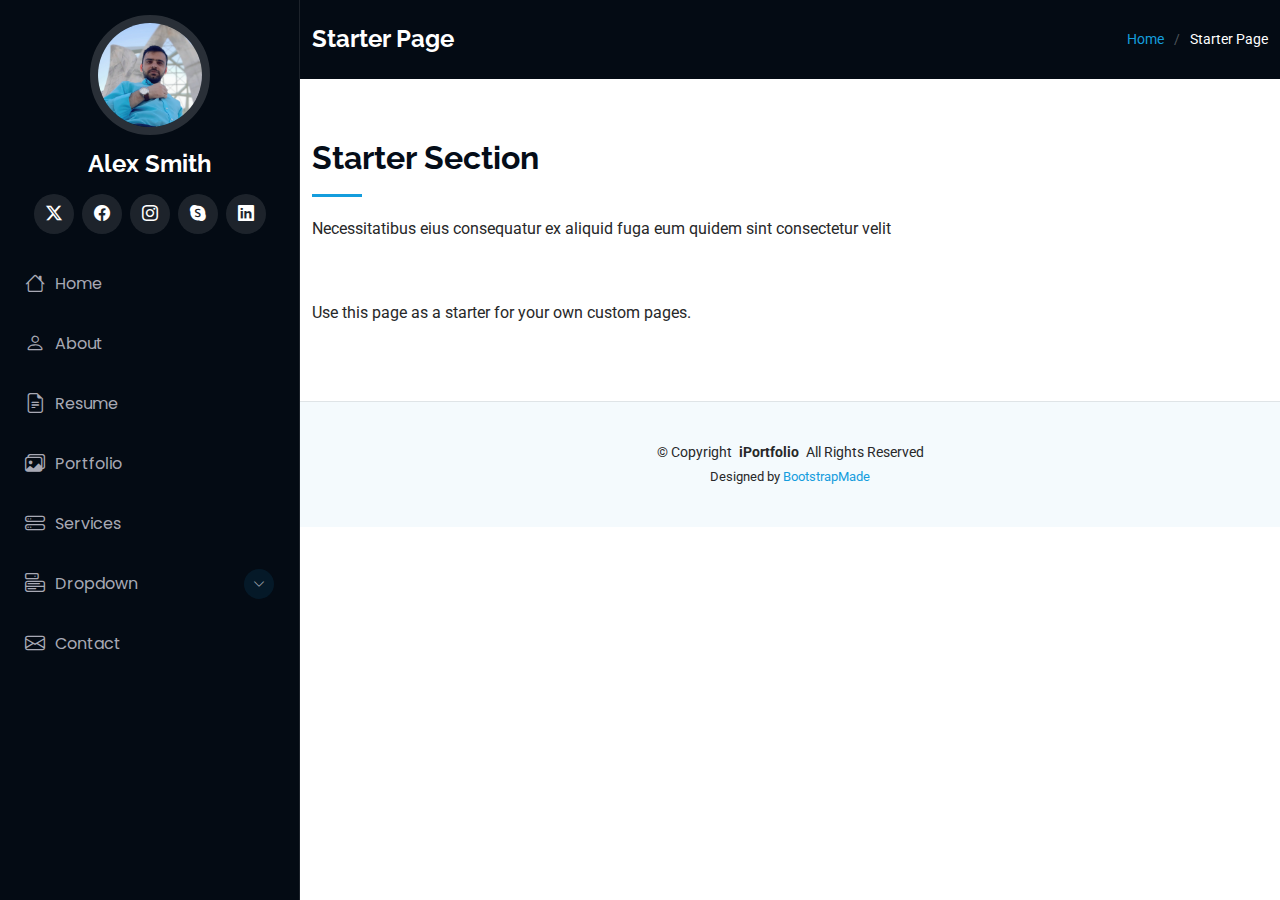
<file: starter-page.html>
<!DOCTYPE html>
<html lang="en">

<head>
  <meta charset="utf-8">
  <meta content="width=device-width, initial-scale=1.0" name="viewport">
  <title>Starter Page - iPortfolio Bootstrap Template</title>
  <meta content="" name="description">
  <meta content="" name="keywords">

  <!-- Favicons -->
  <link href="assets/img/favicon.png" rel="icon">
  <link href="assets/img/apple-touch-icon.png" rel="apple-touch-icon">

  <!-- Fonts -->
  <link href="https://fonts.googleapis.com" rel="preconnect">
  <link href="https://fonts.gstatic.com" rel="preconnect" crossorigin>
  <link href="https://fonts.googleapis.com/css2?family=Roboto:ital,wght@0,100;0,300;0,400;0,500;0,700;0,900;1,100;1,300;1,400;1,500;1,700;1,900&family=Poppins:ital,wght@0,100;0,200;0,300;0,400;0,500;0,600;0,700;0,800;0,900;1,100;1,200;1,300;1,400;1,500;1,600;1,700;1,800;1,900&family=Raleway:ital,wght@0,100;0,200;0,300;0,400;0,500;0,600;0,700;0,800;0,900;1,100;1,200;1,300;1,400;1,500;1,600;1,700;1,800;1,900&display=swap" rel="stylesheet">

  <!-- Vendor CSS Files -->
  <link href="assets/vendor/bootstrap/css/bootstrap.min.css" rel="stylesheet">
  <link href="assets/vendor/bootstrap-icons/bootstrap-icons.css" rel="stylesheet">
  <link href="assets/vendor/aos/aos.css" rel="stylesheet">
  <link href="assets/vendor/glightbox/css/glightbox.min.css" rel="stylesheet">
  <link href="assets/vendor/swiper/swiper-bundle.min.css" rel="stylesheet">

  <!-- Main CSS File -->
  <link href="assets/css/main.css" rel="stylesheet">

  <!-- =======================================================
  * Template Name: iPortfolio
  * Template URL: https://bootstrapmade.com/iportfolio-bootstrap-portfolio-websites-template/
  * Updated: Jun 29 2024 with Bootstrap v5.3.3
  * Author: BootstrapMade.com
  * License: https://bootstrapmade.com/license/
  ======================================================== -->
</head>

<body class="starter-page-page">

  <header id="header" class="header dark-background d-flex flex-column">
    <i class="header-toggle d-xl-none bi bi-list"></i>

    <div class="profile-img">
      <img src="assets/img/my-profile-img.jpg" alt="" class="img-fluid rounded-circle">
    </div>

    <a href="index.html" class="logo d-flex align-items-center justify-content-center">
      <!-- Uncomment the line below if you also wish to use an image logo -->
      <!-- <img src="assets/img/logo.png" alt=""> -->
      <h1 class="sitename">Alex Smith</h1>
    </a>

    <div class="social-links text-center">
      <a href="#" class="twitter"><i class="bi bi-twitter-x"></i></a>
      <a href="#" class="facebook"><i class="bi bi-facebook"></i></a>
      <a href="#" class="instagram"><i class="bi bi-instagram"></i></a>
      <a href="#" class="google-plus"><i class="bi bi-skype"></i></a>
      <a href="#" class="linkedin"><i class="bi bi-linkedin"></i></a>
    </div>

    <nav id="navmenu" class="navmenu">
      <ul>
        <li><a href="#hero"><i class="bi bi-house navicon"></i>Home</a></li>
        <li><a href="#about"><i class="bi bi-person navicon"></i> About</a></li>
        <li><a href="#resume"><i class="bi bi-file-earmark-text navicon"></i> Resume</a></li>
        <li><a href="#portfolio"><i class="bi bi-images navicon"></i> Portfolio</a></li>
        <li><a href="#services"><i class="bi bi-hdd-stack navicon"></i> Services</a></li>
        <li class="dropdown"><a href="#"><i class="bi bi-menu-button navicon"></i> <span>Dropdown</span> <i class="bi bi-chevron-down toggle-dropdown"></i></a>
          <ul>
            <li><a href="#">Dropdown 1</a></li>
            <li class="dropdown"><a href="#"><span>Deep Dropdown</span> <i class="bi bi-chevron-down toggle-dropdown"></i></a>
              <ul>
                <li><a href="#">Deep Dropdown 1</a></li>
                <li><a href="#">Deep Dropdown 2</a></li>
                <li><a href="#">Deep Dropdown 3</a></li>
                <li><a href="#">Deep Dropdown 4</a></li>
                <li><a href="#">Deep Dropdown 5</a></li>
              </ul>
            </li>
            <li><a href="#">Dropdown 2</a></li>
            <li><a href="#">Dropdown 3</a></li>
            <li><a href="#">Dropdown 4</a></li>
          </ul>
        </li>
        <li><a href="#contact"><i class="bi bi-envelope navicon"></i> Contact</a></li>
      </ul>
    </nav>

  </header>

  <main class="main">

    <!-- Page Title -->
    <div class="page-title dark-background">
      <div class="container d-lg-flex justify-content-between align-items-center">
        <h1 class="mb-2 mb-lg-0">Starter Page</h1>
        <nav class="breadcrumbs">
          <ol>
            <li><a href="index.html">Home</a></li>
            <li class="current">Starter Page</li>
          </ol>
        </nav>
      </div>
    </div><!-- End Page Title -->

    <!-- Starter Section Section -->
    <section id="starter-section" class="starter-section section">

      <!-- Section Title -->
      <div class="container section-title" data-aos="fade-up">
        <h2>Starter Section</h2>
        <p>Necessitatibus eius consequatur ex aliquid fuga eum quidem sint consectetur velit</p>
      </div><!-- End Section Title -->

      <div class="container" data-aos="fade-up">
        <p>Use this page as a starter for your own custom pages.</p>
      </div>

    </section><!-- /Starter Section Section -->

  </main>

  <footer id="footer" class="footer position-relative light-background">

    <div class="container">
      <div class="copyright text-center ">
        <p>© <span>Copyright</span> <strong class="px-1 sitename">iPortfolio</strong> <span>All Rights Reserved</span></p>
      </div>
      <div class="credits">
        <!-- All the links in the footer should remain intact. -->
        <!-- You can delete the links only if you've purchased the pro version. -->
        <!-- Licensing information: https://bootstrapmade.com/license/ -->
        <!-- Purchase the pro version with working PHP/AJAX contact form: [buy-url] -->
        Designed by <a href="https://bootstrapmade.com/">BootstrapMade</a>
      </div>
    </div>

  </footer>

  <!-- Scroll Top -->
  <a href="#" id="scroll-top" class="scroll-top d-flex align-items-center justify-content-center"><i class="bi bi-arrow-up-short"></i></a>

  <!-- Preloader -->
  <div id="preloader"></div>

  <!-- Vendor JS Files -->
  <script src="assets/vendor/bootstrap/js/bootstrap.bundle.min.js"></script>
  <script src="assets/vendor/php-email-form/validate.js"></script>
  <script src="assets/vendor/aos/aos.js"></script>
  <script src="assets/vendor/typed.js/typed.umd.js"></script>
  <script src="assets/vendor/purecounter/purecounter_vanilla.js"></script>
  <script src="assets/vendor/waypoints/noframework.waypoints.js"></script>
  <script src="assets/vendor/glightbox/js/glightbox.min.js"></script>
  <script src="assets/vendor/imagesloaded/imagesloaded.pkgd.min.js"></script>
  <script src="assets/vendor/isotope-layout/isotope.pkgd.min.js"></script>
  <script src="assets/vendor/swiper/swiper-bundle.min.js"></script>

  <!-- Main JS File -->
  <script src="assets/js/main.js"></script>

</body>

</html>
</file>
<file: assets/css/main.css>
/**
* Template Name: iPortfolio
* Template URL: https://bootstrapmade.com/iportfolio-bootstrap-portfolio-websites-template/
* Updated: Jun 29 2024 with Bootstrap v5.3.3
* Author: BootstrapMade.com
* License: https://bootstrapmade.com/license/
*/

/*--------------------------------------------------------------
# Font & Color Variables
# Help: https://bootstrapmade.com/color-system/
--------------------------------------------------------------*/
/* Fonts */
:root {
  --default-font: "Roboto",  system-ui, -apple-system, "Segoe UI", Roboto, "Helvetica Neue", Arial, "Noto Sans", "Liberation Sans", sans-serif, "Apple Color Emoji", "Segoe UI Emoji", "Segoe UI Symbol", "Noto Color Emoji";
  --heading-font: "Raleway",  sans-serif;
  --nav-font: "Poppins",  sans-serif;
}

/* Global Colors - The following color variables are used throughout the website. Updating them here will change the color scheme of the entire website */
:root { 
  --background-color: #ffffff; /* Background color for the entire website, including individual sections */
  --default-color: #272829; /* Default color used for the majority of the text content across the entire website */
  --heading-color: #050d18; /* Color for headings, subheadings and title throughout the website */
  --accent-color: #149ddd; /* Accent color that represents your brand on the website. It's used for buttons, links, and other elements that need to stand out */
  --surface-color: #ffffff; /* The surface color is used as a background of boxed elements within sections, such as cards, icon boxes, or other elements that require a visual separation from the global background. */
  --contrast-color: #ffffff; /* Contrast color for text, ensuring readability against backgrounds of accent, heading, or default colors. */
}

/* Nav Menu Colors - The following color variables are used specifically for the navigation menu. They are separate from the global colors to allow for more customization options */
:root {
  --nav-color: #a8a9b4;  /* The default color of the main navmenu links */
  --nav-hover-color: #ffffff; /* Applied to main navmenu links when they are hovered over or active */
  --nav-mobile-background-color: #040b14; /* Used as the background color for mobile navigation menu */
  --nav-dropdown-background-color: #040b14; /* Used as the background color for dropdown items that appear when hovering over primary navigation items */
  --nav-dropdown-color: #a8a9b4; /* Used for navigation links of the dropdown items in the navigation menu. */
  --nav-dropdown-hover-color: #ffffff; /* Similar to --nav-hover-color, this color is applied to dropdown navigation links when they are hovered over. */
}

/* Color Presets - These classes override global colors when applied to any section or element, providing reuse of the sam color scheme. */

.light-background {
  --background-color: #f4fafd;
  --surface-color: #ffffff;
}

.dark-background {
  --background-color: #040b14;
  --default-color: #ffffff;
  --heading-color: #ffffff;
  --surface-color: #151f2b;
  --contrast-color: #ffffff;
}

/* Smooth scroll */
:root {
  scroll-behavior: smooth;
}

/*--------------------------------------------------------------
# General Styling & Shared Classes
--------------------------------------------------------------*/
body {
  color: var(--default-color);
  background-color: var(--background-color);
  font-family: var(--default-font);
}

a {
  color: var(--accent-color);
  text-decoration: none;
  transition: 0.3s;
}

a:hover {
  color: color-mix(in srgb, var(--accent-color), transparent 25%);
  text-decoration: none;
}

h1,
h2,
h3,
h4,
h5,
h6 {
  color: var(--heading-color);
  font-family: var(--heading-font);
}

/* PHP Email Form Messages
------------------------------*/
.php-email-form .error-message {
  display: none;
  background: #df1529;
  color: #ffffff;
  text-align: left;
  padding: 15px;
  margin-bottom: 24px;
  font-weight: 600;
}

.php-email-form .sent-message {
  display: none;
  color: #ffffff;
  background: #059652;
  text-align: center;
  padding: 15px;
  margin-bottom: 24px;
  font-weight: 600;
}

.php-email-form .loading {
  display: none;
  background: var(--surface-color);
  text-align: center;
  padding: 15px;
  margin-bottom: 24px;
}

.php-email-form .loading:before {
  content: "";
  display: inline-block;
  border-radius: 50%;
  width: 24px;
  height: 24px;
  margin: 0 10px -6px 0;
  border: 3px solid var(--accent-color);
  border-top-color: var(--surface-color);
  animation: php-email-form-loading 1s linear infinite;
}

@keyframes php-email-form-loading {
  0% {
    transform: rotate(0deg);
  }

  100% {
    transform: rotate(360deg);
  }
}

/*--------------------------------------------------------------
# Global Header
--------------------------------------------------------------*/
.header {
  color: var(--default-color);
  background-color: var(--background-color);
  position: fixed;
  top: 0;
  left: 0;
  bottom: 0;
  padding: 0 15px;
  width: 300px;
  transition: all ease-in-out 0.3s;
  overflow-y: auto;
  z-index: 997;
  border-right: 1px solid color-mix(in srgb, var(--default-color), transparent 90%);
}

.header .profile-img img {
  margin: 15px auto;
  display: block;
  width: 120px;
  border: 8px solid color-mix(in srgb, var(--default-color), transparent 85%);
}

.header .logo {
  line-height: 1;
  margin-bottom: 15px;
}

.header .logo img {
  max-height: 32px;
  margin-right: 8px;
}

.header .logo h1 {
  font-size: 24px;
  margin: 0;
  font-weight: 700;
  color: var(--heading-color);
}

.header .social-links {
  margin: 0 0 20px 0;
}

.header .social-links a {
  font-size: 16px;
  display: inline-flex;
  align-items: center;
  justify-content: center;
  background: color-mix(in srgb, var(--default-color), transparent 90%);
  color: var(--default-color);
  margin: 0 2px;
  border-radius: 50%;
  text-align: center;
  width: 40px;
  height: 40px;
  transition: 0.3s;
}

.header .social-links a:hover {
  color: var(--contrast-color);
  background: var(--accent-color);
}

@media (min-width: 1200px) {

  .header~main,
  .header~#footer {
    margin-left: 300px;
  }
}

@media (max-width: 1199px) {
  .header {
    left: -100%;
  }
}

.header.header-show {
  left: 0;
}

.header .header-toggle {
  color: var(--contrast-color);
  background-color: var(--accent-color);
  font-size: 22px;
  display: flex;
  align-items: center;
  justify-content: center;
  width: 40px;
  height: 40px;
  border-radius: 50%;
  cursor: pointer;
  position: fixed;
  top: 15px;
  right: 15px;
  z-index: 9999;
  transition: background-color 0.3s;
}

.header .header-toggle:hover {
  color: var(--contrast-color);
  background-color: color-mix(in srgb, var(--accent-color) 90%, white 15%);
}

/*--------------------------------------------------------------
# Navigation Menu
--------------------------------------------------------------*/
.mobile-nav-toggle {
  display: none;
}

.navmenu {
  padding: 0;
  z-index: 9997;
}

.navmenu ul {
  list-style: none;
  padding: 0 0 20px 0;
  margin: 0;
}

.navmenu a,
.navmenu a:focus {
  color: var(--nav-color);
  padding: 15px 10px;
  font-family: var(--nav-font);
  font-size: 16px;
  font-weight: 400;
  display: flex;
  align-items: center;
  white-space: nowrap;
  transition: 0.3s;
  width: 100%;
}

.navmenu a .navicon,
.navmenu a:focus .navicon {
  font-size: 20px;
  margin-right: 10px;
}

.navmenu a .toggle-dropdown,
.navmenu a:focus .toggle-dropdown {
  font-size: 12px;
  line-height: 0;
  margin-left: auto;
  width: 30px;
  height: 30px;
  display: flex;
  align-items: center;
  justify-content: center;
  border-radius: 50%;
  transition: 0.3s;
  flex-shrink: 0;
  background-color: color-mix(in srgb, var(--accent-color), transparent 90%);
}

.navmenu a .toggle-dropdown:hover,
.navmenu a:focus .toggle-dropdown:hover {
  background-color: var(--accent-color);
  color: var(--contrast-color);
}

.navmenu a:hover,
.navmenu .active,
.navmenu .active:focus {
  color: var(--nav-hover-color);
}

.navmenu a:hover .navicon,
.navmenu .active .navicon,
.navmenu .active:focus .navicon {
  color: var(--accent-color);
}

.navmenu .active .toggle-dropdown,
.navmenu .active:focus .toggle-dropdown {
  background-color: var(--accent-color);
  color: var(--contrast-color);
  transform: rotate(180deg);
}

.navmenu .dropdown {
  display: block;
}

.navmenu .dropdown a,
.navmenu .dropdown a:focus {
  color: --nav-dropdown-color;
}

.navmenu .dropdown a:hover,
.navmenu .dropdown .active,
.navmenu .dropdown .active:focus {
  color: var(--nav-dropdown-hover-color);
}

.navmenu .dropdown ul {
  position: static;
  display: none;
  z-index: 99;
  padding: 5px 10px;
  margin: 5px 10px;
  background-color: var(--nav-dropdown-background-color);
  border: 1px solid color-mix(in srgb, var(--default-color), transparent 90%);
  box-shadow: none;
  transition: all 0.5s ease-in-out;
}

.navmenu .dropdown ul ul {
  background-color: rgba(33, 37, 41, 0.1);
}

.navmenu .dropdown>.dropdown-active {
  display: block;
  background-color: rgba(33, 37, 41, 0.03);
}

/*--------------------------------------------------------------
# Global Footer
--------------------------------------------------------------*/
.footer {
  color: var(--default-color);
  background-color: var(--background-color);
  font-size: 14px;
  padding: 40px 0;
  position: relative;
  border-top: 1px solid color-mix(in srgb, var(--default-color), transparent 90%);
}

.footer .copyright p {
  margin-bottom: 0;
}

.footer .credits {
  margin-top: 4px;
  font-size: 13px;
  text-align: center;
}

/*--------------------------------------------------------------
# Preloader
--------------------------------------------------------------*/
#preloader {
  position: fixed;
  inset: 0;
  z-index: 999999;
  overflow: hidden;
  background: var(--background-color);
  transition: all 0.6s ease-out;
}

#preloader:before {
  content: "";
  position: fixed;
  top: calc(50% - 30px);
  left: calc(50% - 30px);
  border: 6px solid #ffffff;
  border-color: var(--accent-color) transparent var(--accent-color) transparent;
  border-radius: 50%;
  width: 60px;
  height: 60px;
  animation: animate-preloader 1.5s linear infinite;
}

@keyframes animate-preloader {
  0% {
    transform: rotate(0deg);
  }

  100% {
    transform: rotate(360deg);
  }
}

/*--------------------------------------------------------------
# Scroll Top Button
--------------------------------------------------------------*/
.scroll-top {
  position: fixed;
  visibility: hidden;
  opacity: 0;
  right: 15px;
  bottom: -15px;
  z-index: 99999;
  background-color: var(--accent-color);
  width: 44px;
  height: 44px;
  border-radius: 50px;
  transition: all 0.4s;
}

.scroll-top i {
  font-size: 24px;
  color: var(--contrast-color);
  line-height: 0;
}

.scroll-top:hover {
  background-color: color-mix(in srgb, var(--accent-color), transparent 20%);
  color: var(--contrast-color);
}

.scroll-top.active {
  visibility: visible;
  opacity: 1;
  bottom: 15px;
}

/*--------------------------------------------------------------
# Disable aos animation delay on mobile devices
--------------------------------------------------------------*/
@media screen and (max-width: 768px) {
  [data-aos-delay] {
    transition-delay: 0 !important;
  }
}

/*--------------------------------------------------------------
# Global Page Titles & Breadcrumbs
--------------------------------------------------------------*/
.page-title {
  color: var(--default-color);
  background-color: var(--background-color);
  padding: 25px 0;
  position: relative;
}

.page-title h1 {
  font-size: 24px;
  font-weight: 700;
}

.page-title .breadcrumbs ol {
  display: flex;
  flex-wrap: wrap;
  list-style: none;
  padding: 0;
  margin: 0;
  font-size: 14px;
  font-weight: 400;
}

.page-title .breadcrumbs ol li+li {
  padding-left: 10px;
}

.page-title .breadcrumbs ol li+li::before {
  content: "/";
  display: inline-block;
  padding-right: 10px;
  color: color-mix(in srgb, var(--default-color), transparent 70%);
}

/*--------------------------------------------------------------
# Global Sections
--------------------------------------------------------------*/
section,
.section {
  color: var(--default-color);
  background-color: var(--background-color);
  padding: 60px 0;
  overflow: clip;
}

/*--------------------------------------------------------------
# Global Section Titles
--------------------------------------------------------------*/
.section-title {
  padding-bottom: 60px;
  position: relative;
}

.section-title h2 {
  font-size: 32px;
  font-weight: 700;
  margin-bottom: 20px;
  padding-bottom: 20px;
  position: relative;
}

.section-title h2:after {
  content: "";
  position: absolute;
  display: block;
  width: 50px;
  height: 3px;
  background: var(--accent-color);
  left: 0;
  bottom: 0;
}

.section-title p {
  margin-bottom: 0;
}

/*--------------------------------------------------------------
# Hero Section
--------------------------------------------------------------*/
.hero {
  width: 100%;
  min-height: 100vh;
  position: relative;
  padding: 80px 0;
  display: flex;
  align-items: center;
  justify-content: center;
}

.hero img {
  position: absolute;
  inset: 0;
  display: block;
  width: 100%;
  height: 100%;
  object-fit: cover;
  z-index: 1;
}

.hero:before {
  content: "";
  background: color-mix(in srgb, var(--background-color), transparent 70%);
  position: absolute;
  inset: 0;
  z-index: 2;
}

.hero .container {
  position: relative;
  z-index: 3;
}

.hero h2 {
  margin: 0;
  font-size: 64px;
  font-weight: 700;
}

.hero p {
  margin: 5px 0 0 0;
  font-size: 26px;
}

.hero p span {
  letter-spacing: 1px;
  border-bottom: 2px solid var(--accent-color);
}

.hero .social-links {
  margin-top: 25px;
}

.hero .social-links a {
  font-size: 24px;
  display: inline-block;
  color: color-mix(in srgb, var(--default-color), transparent 50%);
  line-height: 1;
  margin-right: 20px;
  transition: 0.3s;
}

.hero .social-links a:hover {
  color: var(--accent-color);
}

@media (max-width: 768px) {
  .hero h2 {
    font-size: 32px;
  }

  .hero p {
    font-size: 20px;
  }
}

/*--------------------------------------------------------------
# About Section
--------------------------------------------------------------*/
.about .content h2 {
  font-weight: 700;
  font-size: 24px;
}

.about .content ul {
  list-style: none;
  padding: 0;
}

.about .content ul li {
  margin-bottom: 20px;
  display: flex;
  align-items: center;
}

.about .content ul strong {
  margin-right: 10px;
}

.about .content ul i {
  font-size: 16px;
  margin-right: 5px;
  color: var(--accent-color);
  line-height: 0;
}

/*--------------------------------------------------------------
# Stats Section
--------------------------------------------------------------*/
.stats .stats-item {
  padding: 30px;
  width: 100%;
}

.stats .stats-item i {
  color: var(--accent-color);
  display: block;
  font-size: 44px;
  float: left;
  line-height: 0;
}

.stats .stats-item .purecounter {
  color: var(--heading-color);
  font-size: 48px;
  line-height: 40px;
  display: block;
  font-weight: 700;
  margin-left: 60px;
}

.stats .stats-item p {
  color: color-mix(in srgb, var(--default-color), transparent 40%);
  padding: 15px 0 0 0;
  margin: 0 0 0 60px;
  font-family: var(--heading-font);
  font-size: 14px;
}

/*--------------------------------------------------------------
# Skills Section
--------------------------------------------------------------*/
.skills .progress {
  height: 60px;
  display: block;
  background: none;
  border-radius: 0;
}

.skills .progress .skill {
  color: var(--heading-color);
  padding: 0;
  margin: 0 0 6px 0;
  text-transform: uppercase;
  display: block;
  font-weight: 600;
  font-family: var(--heading-font);
}

.skills .progress .skill .val {
  float: right;
  font-style: normal;
}

.skills .progress-bar-wrap {
  background: color-mix(in srgb, var(--default-color), transparent 90%);
  height: 10px;
}

.skills .progress-bar {
  width: 1px;
  height: 10px;
  transition: 0.9s;
  background-color: var(--accent-color);
}

/*--------------------------------------------------------------
# Resume Section
--------------------------------------------------------------*/
.resume .resume-title {
  color: var(--heading-color);
  font-size: 26px;
  font-weight: 700;
  margin-top: 20px;
  margin-bottom: 20px;
}

.resume .resume-item {
  padding: 0 0 20px 20px;
  margin-top: -2px;
  border-left: 2px solid var(--accent-color);
  position: relative;
}

.resume .resume-item h4 {
  line-height: 18px;
  font-size: 18px;
  font-weight: 600;
  text-transform: uppercase;
  color: color-mix(in srgb, var(--default-color), transparent 20%);
  margin-bottom: 10px;
}

.resume .resume-item h5 {
  font-size: 16px;
  padding: 5px 15px;
  display: inline-block;
  font-weight: 600;
  margin-bottom: 10px;
}

.resume .resume-item ul {
  padding-left: 20px;
}

.resume .resume-item ul li {
  padding-bottom: 10px;
}

.resume .resume-item:last-child {
  padding-bottom: 0;
}

.resume .resume-item::before {
  content: "";
  position: absolute;
  width: 16px;
  height: 16px;
  border-radius: 50px;
  left: -9px;
  top: 0;
  background: var(--background-color);
  border: 2px solid var(--accent-color);
}

/*--------------------------------------------------------------
# Portfolio Section
--------------------------------------------------------------*/
.portfolio .portfolio-filters {
  padding: 0;
  margin: 0 auto 20px auto;
  list-style: none;
  text-align: center;
}

.portfolio .portfolio-filters li {
  cursor: pointer;
  display: inline-block;
  padding: 0;
  font-size: 14px;
  font-weight: 400;
  margin: 0 10px;
  line-height: 1;
  text-transform: uppercase;
  margin-bottom: 10px;
  transition: all 0.3s ease-in-out;
}

.portfolio .portfolio-filters li:hover,
.portfolio .portfolio-filters li.filter-active {
  color: var(--accent-color);
}

.portfolio .portfolio-filters li:first-child {
  margin-left: 0;
}

.portfolio .portfolio-filters li:last-child {
  margin-right: 0;
}

@media (max-width: 575px) {
  .portfolio .portfolio-filters li {
    font-size: 14px;
    margin: 0 5px;
  }
}

.portfolio .portfolio-content {
  position: relative;
  overflow: hidden;
}

.portfolio .portfolio-content img {
  transition: 0.3s;
}

.portfolio .portfolio-content .portfolio-info {
  opacity: 0;
  position: absolute;
  inset: 0;
  z-index: 3;
  transition: all ease-in-out 0.3s;
  background: rgba(0, 0, 0, 0.6);
  padding: 15px;
}

.portfolio .portfolio-content .portfolio-info h4 {
  font-size: 14px;
  padding: 5px 10px;
  font-weight: 400;
  color: #ffffff;
  display: inline-block;
  background-color: var(--accent-color);
}

.portfolio .portfolio-content .portfolio-info p {
  position: absolute;
  bottom: 10px;
  text-align: center;
  display: inline-block;
  left: 0;
  right: 0;
  font-size: 16px;
  font-weight: 600;
  color: rgba(255, 255, 255, 0.8);
}

.portfolio .portfolio-content .portfolio-info .preview-link,
.portfolio .portfolio-content .portfolio-info .details-link {
  position: absolute;
  left: calc(50% - 40px);
  font-size: 26px;
  top: calc(50% - 14px);
  color: #fff;
  transition: 0.3s;
  line-height: 1.2;
}

.portfolio .portfolio-content .portfolio-info .preview-link:hover,
.portfolio .portfolio-content .portfolio-info .details-link:hover {
  color: var(--accent-color);
}

.portfolio .portfolio-content .portfolio-info .details-link {
  left: 50%;
  font-size: 34px;
  line-height: 0;
}

.portfolio .portfolio-content:hover .portfolio-info {
  opacity: 1;
}

.portfolio .portfolio-content:hover img {
  transform: scale(1.1);
}

/*--------------------------------------------------------------
# Services Section
--------------------------------------------------------------*/
.services .service-item {
  position: relative;
}

.services .service-item .icon {
  background: var(--accent-color);
  display: flex;
  align-items: center;
  justify-content: center;
  width: 54px;
  height: 54px;
  border-radius: 50%;
  transition: 0.5s;
  border: 1px solid var(--accent-color);
  margin-right: 20px;
}

.services .service-item .icon i {
  color: var(--contrast-color);
  font-size: 24px;
  line-height: 0;
}

.services .service-item:hover .icon {
  background: var(--surface-color);
}

.services .service-item:hover .icon i {
  color: var(--accent-color);
}

.services .service-item .title {
  font-weight: 700;
  margin-bottom: 15px;
  font-size: 18px;
}

.services .service-item .title a {
  color: var(--heading-color);
}

.services .service-item .title a:hover {
  color: var(--accent-color);
}

.services .service-item .description {
  line-height: 24px;
  font-size: 14px;
}

/*--------------------------------------------------------------
# Testimonials Section
--------------------------------------------------------------*/
.testimonials .testimonials-carousel,
.testimonials .testimonials-slider {
  overflow: hidden;
}

.testimonials .testimonial-item {
  box-sizing: content-box;
  text-align: center;
  min-height: 320px;
}

.testimonials .testimonial-item .testimonial-img {
  width: 90px;
  border-radius: 50%;
  margin: 0 auto;
}

.testimonials .testimonial-item h3 {
  font-size: 18px;
  font-weight: bold;
  margin: 10px 0 5px 0;
}

.testimonials .testimonial-item h4 {
  font-size: 14px;
  color: color-mix(in srgb, var(--default-color), transparent 20%);
  margin: 0;
}

.testimonials .testimonial-item .quote-icon-left,
.testimonials .testimonial-item .quote-icon-right {
  color: color-mix(in srgb, var(--accent-color), transparent 40%);
  font-size: 26px;
  line-height: 0;
}

.testimonials .testimonial-item .quote-icon-left {
  display: inline-block;
  left: -5px;
  position: relative;
}

.testimonials .testimonial-item .quote-icon-right {
  display: inline-block;
  right: -5px;
  position: relative;
  top: 10px;
  transform: scale(-1, -1);
}

.testimonials .testimonial-item p {
  font-style: italic;
  margin: 0 15px 15px 15px;
  padding: 20px;
  background-color: var(--surface-color);
  position: relative;
  margin-bottom: 35px;
  border-radius: 6px;
  box-shadow: 0px 2px 15px rgba(0, 0, 0, 0.1);
}

.testimonials .testimonial-item p::after {
  content: "";
  width: 0;
  height: 0;
  border-top: 20px solid var(--surface-color);
  border-right: 20px solid transparent;
  border-left: 20px solid transparent;
  position: absolute;
  bottom: -20px;
  left: calc(50% - 20px);
}

.testimonials .swiper-wrapper {
  height: auto;
}

.testimonials .swiper-pagination {
  margin-top: 40px;
  position: relative;
}

.testimonials .swiper-pagination .swiper-pagination-bullet {
  width: 12px;
  height: 12px;
  background-color: var(--background-color);
  opacity: 1;
  border: 1px solid var(--accent-color);
}

.testimonials .swiper-pagination .swiper-pagination-bullet-active {
  background-color: var(--accent-color);
}

/*--------------------------------------------------------------
# Contact Section
--------------------------------------------------------------*/
.contact .info-wrap {
  background-color: var(--surface-color);
  box-shadow: 0px 0px 20px rgba(0, 0, 0, 0.1);
  padding: 30px;
}

@media (max-width: 575px) {
  .contact .info-wrap {
    padding: 20px;
  }
}

.contact .info-item {
  margin-bottom: 40px;
}

.contact .info-item i {
  font-size: 20px;
  color: var(--accent-color);
  background: color-mix(in srgb, var(--accent-color), transparent 92%);
  width: 44px;
  height: 44px;
  display: flex;
  justify-content: center;
  align-items: center;
  border-radius: 50px;
  transition: all 0.3s ease-in-out;
  margin-right: 15px;
}

.contact .info-item h3 {
  padding: 0;
  font-size: 18px;
  font-weight: 700;
  margin-bottom: 5px;
}

.contact .info-item p {
  padding: 0;
  margin-bottom: 0;
  font-size: 14px;
}

.contact .info-item:hover i {
  background: var(--accent-color);
  color: var(--contrast-color);
}

.contact .php-email-form {
  background-color: var(--surface-color);
  height: 100%;
  padding: 30px;
  box-shadow: 0px 0px 20px rgba(0, 0, 0, 0.1);
}

@media (max-width: 575px) {
  .contact .php-email-form {
    padding: 20px;
  }
}

.contact .php-email-form input[type=text],
.contact .php-email-form input[type=email],
.contact .php-email-form textarea {
  font-size: 14px;
  padding: 10px 15px;
  box-shadow: none;
  border-radius: 0;
  color: var(--default-color);
  background-color: var(--surface-color);
  border-color: color-mix(in srgb, var(--default-color), transparent 80%);
}

.contact .php-email-form input[type=text]:focus,
.contact .php-email-form input[type=email]:focus,
.contact .php-email-form textarea:focus {
  border-color: var(--accent-color);
}

.contact .php-email-form input[type=text]::placeholder,
.contact .php-email-form input[type=email]::placeholder,
.contact .php-email-form textarea::placeholder {
  color: color-mix(in srgb, var(--default-color), transparent 70%);
}

.contact .php-email-form button[type=submit] {
  color: var(--contrast-color);
  background: var(--accent-color);
  border: 0;
  padding: 10px 30px;
  transition: 0.4s;
  border-radius: 50px;
}

.contact .php-email-form button[type=submit]:hover {
  background: color-mix(in srgb, var(--accent-color), transparent 25%);
}

/*--------------------------------------------------------------
# Portfolio Details Section
--------------------------------------------------------------*/
.portfolio-details .portfolio-details-slider img {
  width: 100%;
}

.portfolio-details .portfolio-details-slider .swiper-pagination {
  margin-top: 20px;
  position: relative;
}

.portfolio-details .portfolio-details-slider .swiper-pagination .swiper-pagination-bullet {
  width: 12px;
  height: 12px;
  background-color: color-mix(in srgb, var(--default-color), transparent 85%);
  opacity: 1;
}

.portfolio-details .portfolio-details-slider .swiper-pagination .swiper-pagination-bullet-active {
  background-color: var(--accent-color);
}

.portfolio-details .portfolio-info {
  padding: 30px;
  box-shadow: 0px 0 30px rgba(0, 0, 0, 0.1);
}

.portfolio-details .portfolio-info h3 {
  font-size: 22px;
  font-weight: 700;
  margin-bottom: 20px;
  padding-bottom: 20px;
  border-bottom: 1px solid color-mix(in srgb, var(--default-color), transparent 85%);
}

.portfolio-details .portfolio-info ul {
  list-style: none;
  padding: 0;
  font-size: 15px;
}

.portfolio-details .portfolio-info ul li+li {
  margin-top: 10px;
}

.portfolio-details .portfolio-description {
  padding-top: 30px;
}

.portfolio-details .portfolio-description h2 {
  font-size: 26px;
  font-weight: 700;
  margin-bottom: 20px;
}

.portfolio-details .portfolio-description p {
  padding: 0;
  color: color-mix(in srgb, var(--default-color), transparent 30%);
}

/*--------------------------------------------------------------
# Service Details Section
--------------------------------------------------------------*/
.service-details .services-list {
  padding: 10px 30px;
  border: 1px solid color-mix(in srgb, var(--default-color), transparent 90%);
  margin-bottom: 20px;
}

.service-details .services-list a {
  display: block;
  line-height: 1;
  padding: 8px 0 8px 15px;
  border-left: 3px solid color-mix(in srgb, var(--default-color), transparent 70%);
  margin: 20px 0;
  color: color-mix(in srgb, var(--default-color), transparent 20%);
  transition: 0.3s;
}

.service-details .services-list a.active {
  color: var(--heading-color);
  font-weight: 700;
  border-color: var(--accent-color);
}

.service-details .services-list a:hover {
  border-color: var(--accent-color);
}

.service-details .services-img {
  margin-bottom: 20px;
}

.service-details h3 {
  font-size: 26px;
  font-weight: 700;
}

.service-details h4 {
  font-size: 20px;
  font-weight: 700;
}

.service-details p {
  font-size: 15px;
}

.service-details ul {
  list-style: none;
  padding: 0;
  font-size: 15px;
}

.service-details ul li {
  padding: 5px 0;
  display: flex;
  align-items: center;
}

.service-details ul i {
  font-size: 20px;
  margin-right: 8px;
  color: var(--accent-color);
}

/*--------------------------------------------------------------
# Starter Section Section
--------------------------------------------------------------*/
.starter-section {
  /* Add your styles here */
}
.about-text {
  font-family: "Times New Roman", Times, serif;
  text-align: justify;
}
.stats-row {
  display: flex;
  flex-wrap: wrap;
  justify-content: space-evenly;
  align-items: stretch;
  text-align: center;
  gap: 20px;
}

.stats-box {
  flex: 1 1 200px;
  min-height: 280px;
  padding: 20px;
}

.stats-box p {
  min-height: 60px;
  line-height: 1.6;
}
.stats-item {
  display: flex;
  flex-direction: column;
  justify-content: space-between;
  align-items: center;
  text-align: center;
  height: 100%;
  padding: 20px;
  min-height: 300px; /* تضمین ارتفاع برابر */
}

.stats-item p {
  min-height: 100px; /* متن ها هم‌تراز میشن */
  display: flex;
  flex-direction: column;
  justify-content: flex-start;
}
.verse-container {
  width: 100%;
  background: linear-gradient(to bottom, #f8f9fa, #e8f0f8);
  border-radius: 0;
  box-shadow: 0 2px 8px rgba(0, 0, 0, 0.1);
  padding: 24px;
  margin: 0;
  text-align: center;
  direction: rtl;
  box-sizing: border-box;
}

.verse-container .arabic {
  font-family: "Scheherazade", serif;
  font-size: 26px;
  line-height: 1.7;
  color: #333;
    margin-bottom: 3px;  
}

verse-en {
  font-size: 16px;
  font-family: 'Times New Roman', Times, serif;
  direction: ltr;
  margin-top: 1px;
  line-height: 1.5;

}
.english {
  font-family: "Times New Roman", Times, serif;
  margin: 2px 0;
  line-height: 1.5;
  }
  .verse-container {
  background: linear-gradient(to bottom, #f8f9fa, #e8f0f8);
  border-radius: 12px;
  box-shadow: 0 2px 8px rgba(0, 0, 0, 0.1);
  padding: 16px;
  margin: 12px auto;
  max-width: 900px;
}
.feedback-box input,
.feedback-box textarea {
  direction: rtl;
  text-align: right;
}
.form-warning {
  font-size: 20px;
  color: #620f06; /* قرمز هشدار */
  text-align: center;
  font-weight: bold;
  margin-top: 16px;
  direction: rtl;
}
.form-warning {
  font-size: 18px;
  color: #c0392b;
  text-align: center;
  font-weight: bold;
  margin-top: 16px;
  direction: rtl;
}

.form-thank {
  font-size: 16px;
  font-style: italic;
  text-align: center;
  color: #555;
  margin-top: 10px;
  direction: rtl;
}
/* 📱 موبایل */
@media (max-width: 480px) {
  .feedback-box {
    padding: 16px;
    margin: 12px;
    border-radius: 16px;
  }

  .feedback-box input,
  .feedback-box textarea,
  .feedback-box button {
    font-size: 16px;
    width: 100%;
    box-sizing: border-box;
  }

  .form-warning {
    font-size: 16px;
    text-align: center;
    color: #d35400;
    margin-top: 12px;
  }

  .form-thank {
    font-size: 14px;
    font-style: italic;
    text-align: center;
    color: #444;
    line-height: 1.8;
    margin-top: 8px;
  }
}
.services-list {
  padding: 0 !important;
  margin: 0 !important;
  width: 100%;
}

.menu-box {
  padding: 0 !important;
  margin: 0 !important;
  width: 100%;
  box-shadow: none; /* حذف سایه اگر داری */
  border: none;     /* اختیاری برای حذف کادر */
}
.category {
  font-family: 'Raleway', sans-serif !important;
  font-size: 16px;
  font-weight: 500;
}
.subcategory a {
  font-family: 'Raleway', sans-serif !important;
  font-size: 14px;
}
/* Ensure global box-sizing and font consistency */
* {
  box-sizing: border-box;
}

/* About Section Layout (Text + Image Side-by-Side) */
.about-section {
  display: flex;
  align-items: center;
  justify-content: space-between;
  gap: 2rem;
  margin-top: 2rem;
}

/* About Text */
.about-text {
  flex: 1;
}

/* About Image */
.about-image img {
  width: 220px;
  height: 220px;
  border-radius: 50%;
  object-fit: cover;
  box-shadow: 0 0 10px rgba(0,0,0,0.2);
}

/* Contact Button */
.contact-btn {
  display: inline-block;
  margin-top: 1rem;
  padding: 0.75rem 2rem;
  background-color: #b2e5b2; /* light green */
  color: #000;
  text-align: center;
  border: none;
  border-radius: 6px;
  font-weight: 600;
  transition: background 0.3s ease;
}

.contact-btn:hover {
  background-color: #9fd69f;
}

/* Accordion Style */
.services-list {
  max-width: 100%;
  padding: 1rem;
  overflow-x: hidden;
}

.category {
  font-weight: bold;
  padding: 0.75rem 1rem;
  background-color: #eaf9fc;
  border: 1px solid #c8e3f0;
  cursor: pointer;
  display: flex;
  align-items: center;
  justify-content: space-between;
}

.subcategory {
  padding-left: 2rem;
  margin: 0.25rem 0;
}

/* Responsive Breakpoint */
@media (max-width: 768px) {
  .about-section {
    flex-direction: column-reverse;
    align-items: center;
    text-align: center;
  }

  .about-text {
    width: 100%;
  }

  .about-image img {
    width: 160px;
    height: 160px;
    margin-bottom: 1rem;
  }

  .category {
    font-size: 1rem;
    padding: 0.5rem 0.75rem;
  }

  .subcategory {
    font-size: 0.9rem;
    padding-left: 1.25rem;
  }

  .contact-btn {
    width: 80%;
  }
}
</file>
